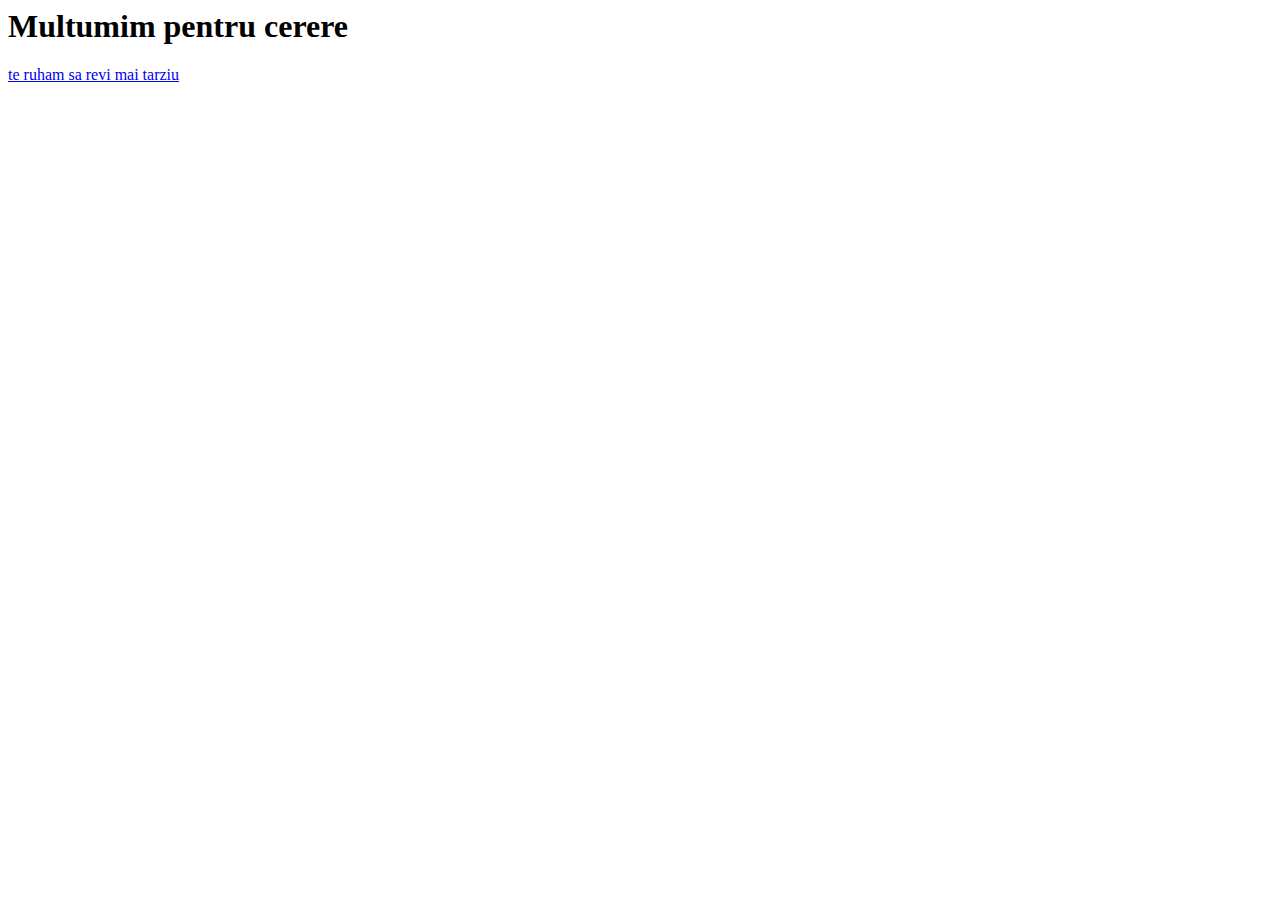
<file: js/add-contact.html>
<html>
    <body>
<h1>Multumim pentru cerere</h1>

<p><a href="../phone-book.html">te ruham sa revi mai tarziu</a></p>

<script>
    var search= window.location.search.substring(1);
    var keys= search.split("&");
    var v= ();
    keys.forEach(function(keys){
        var properties= key.split('=');
        v[properties[0]]= properties[1];
    });

    document.write(JSON.stringfy(v));

</script>
    </body>
</html>
</file>
